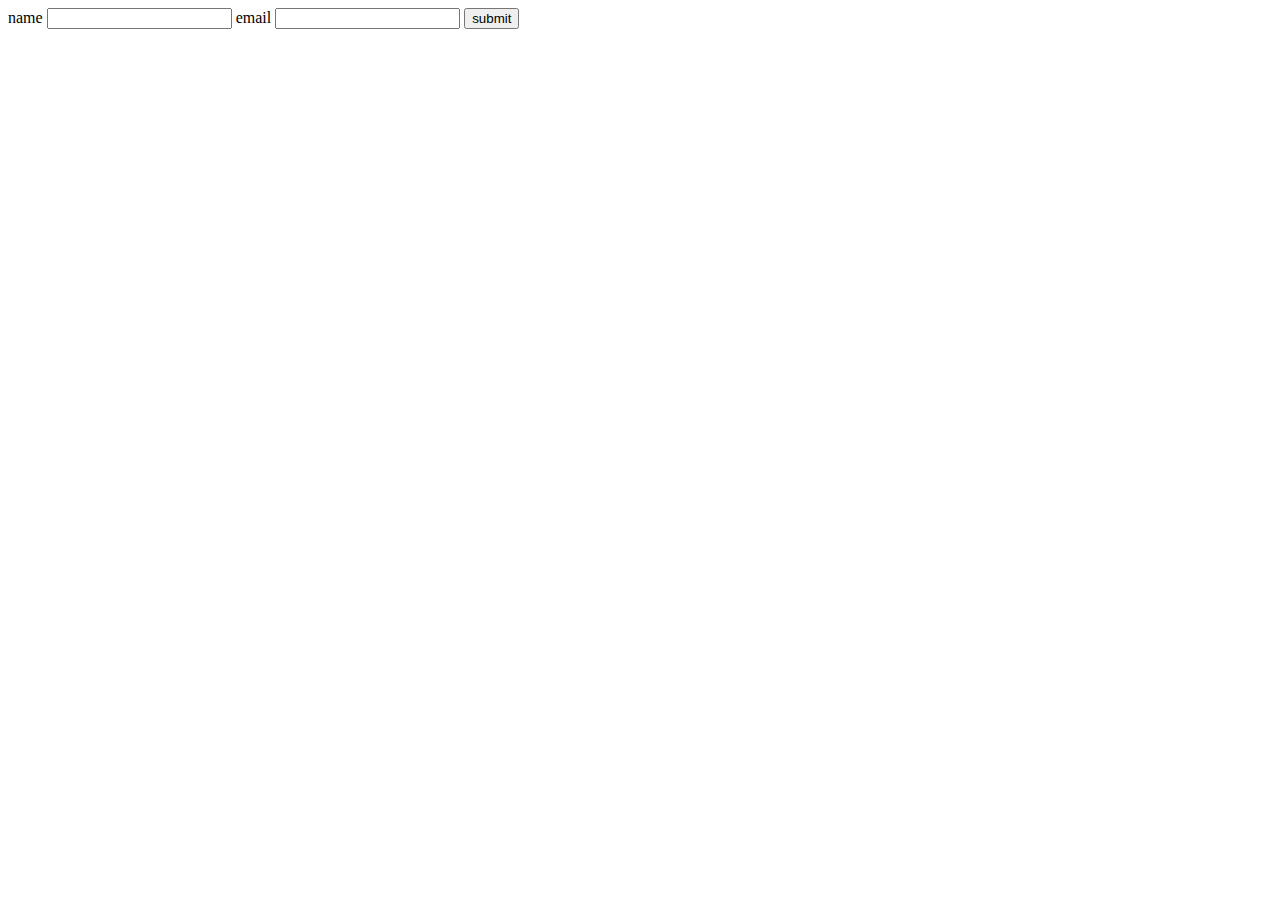
<file: contact.html>
<!DOCTYPE html>
<html lang="en">
<head>
    <meta charset="UTF-8">
    <meta name="viewport" content="width=device-width, initial-scale=1.0">
    <title>Document</title>
</head>
<body>
    <form onsubmit="Sendform(event)" method="get">
        <label  for="namer">name</label>
        <input id="name" type="text">
        <label for="emial"> email</label>
        <input id="email" type="email">
        <button type="submit">submit</button>
    </form>
</body>
<script>
 function Sendform(e){
    e.preventDefault()
    var name=document.getElementById('name').value
    var email=document.getElementById('email').value
    console.log('dd',name,email);
    const data={name,email}
    console.log(data);
    localStorage.setItem('profile',JSON.stringify(data))
    window.location.href='/success.html'
 }
</script>
</html>
</file>
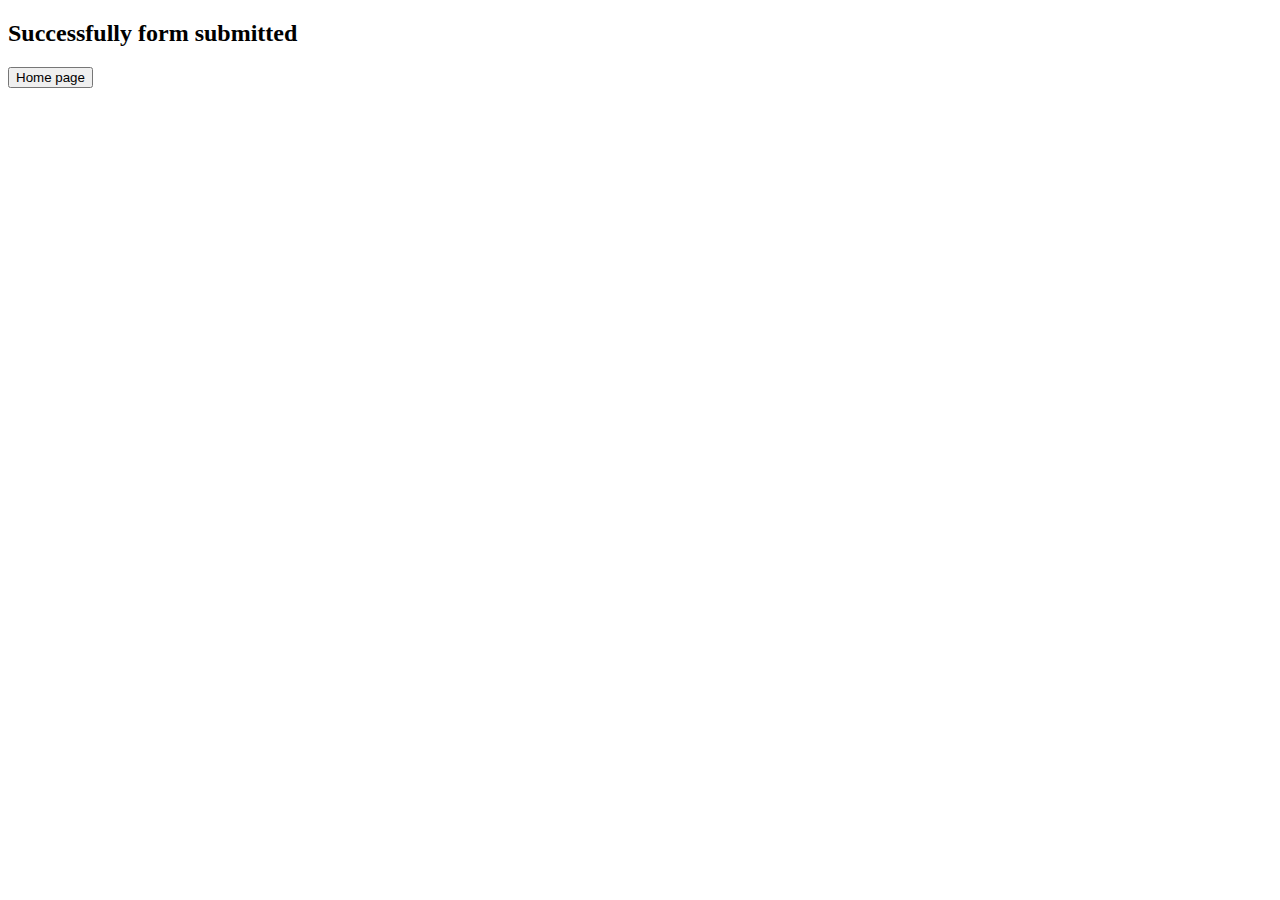
<file: success.html>
<!DOCTYPE html>
<html lang="en">
<head>
    <meta charset="UTF-8">
    <meta name="viewport" content="width=device-width, initial-scale=1.0">
    <title>Document</title>
</head>
<body>
    <h2>Successfully form submitted</h2>
    <button onclick="location.href='/main.html'">Home page</button>
</body>
</html>
</file>
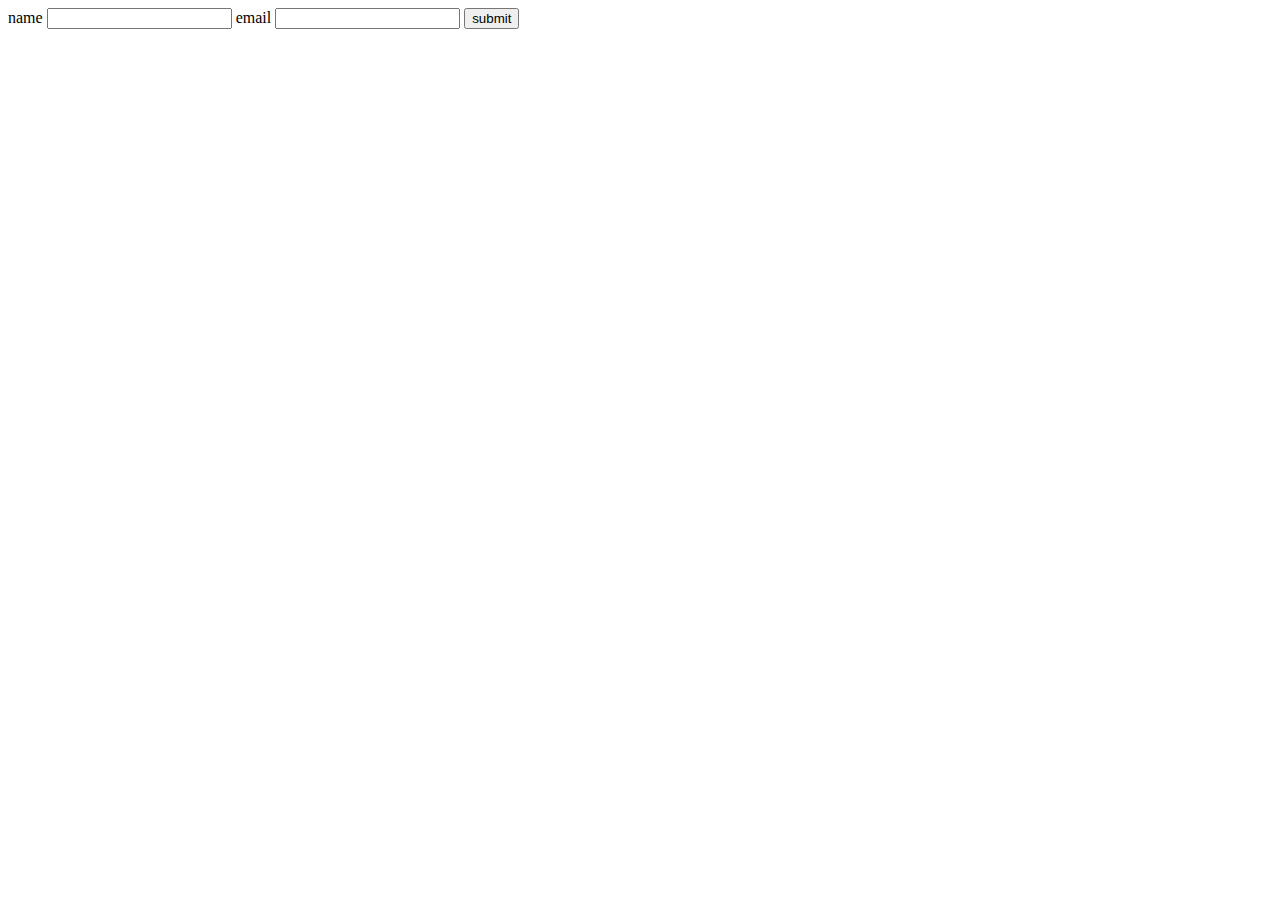
<file: contact1.html/c.html>
<!DOCTYPE html>
<html lang="en">
<head>
    <meta charset="UTF-8">
    <meta name="viewport" content="width=device-width, initial-scale=1.0">
    <title>Document</title>
</head>
<body>
    <form onsubmit="Form(event)">
    <label for="nmae">name</label>
    <input type="text" id="name">
    <label for="nmae">email</label>
        <input type="email" id="email">
        <button type="submit" >submit</button>
    </form>
</body>
<script>
    function Form(e){
        e.preventDefault()
        var name=document.getElementById('name').value
        var email=document.getElementById('email').value
        var data={name,email}
        localStorage.setItem('profile',JSON.stringify(data))
        location.href='/success.html'
    }
</script>
</html>
</file>
